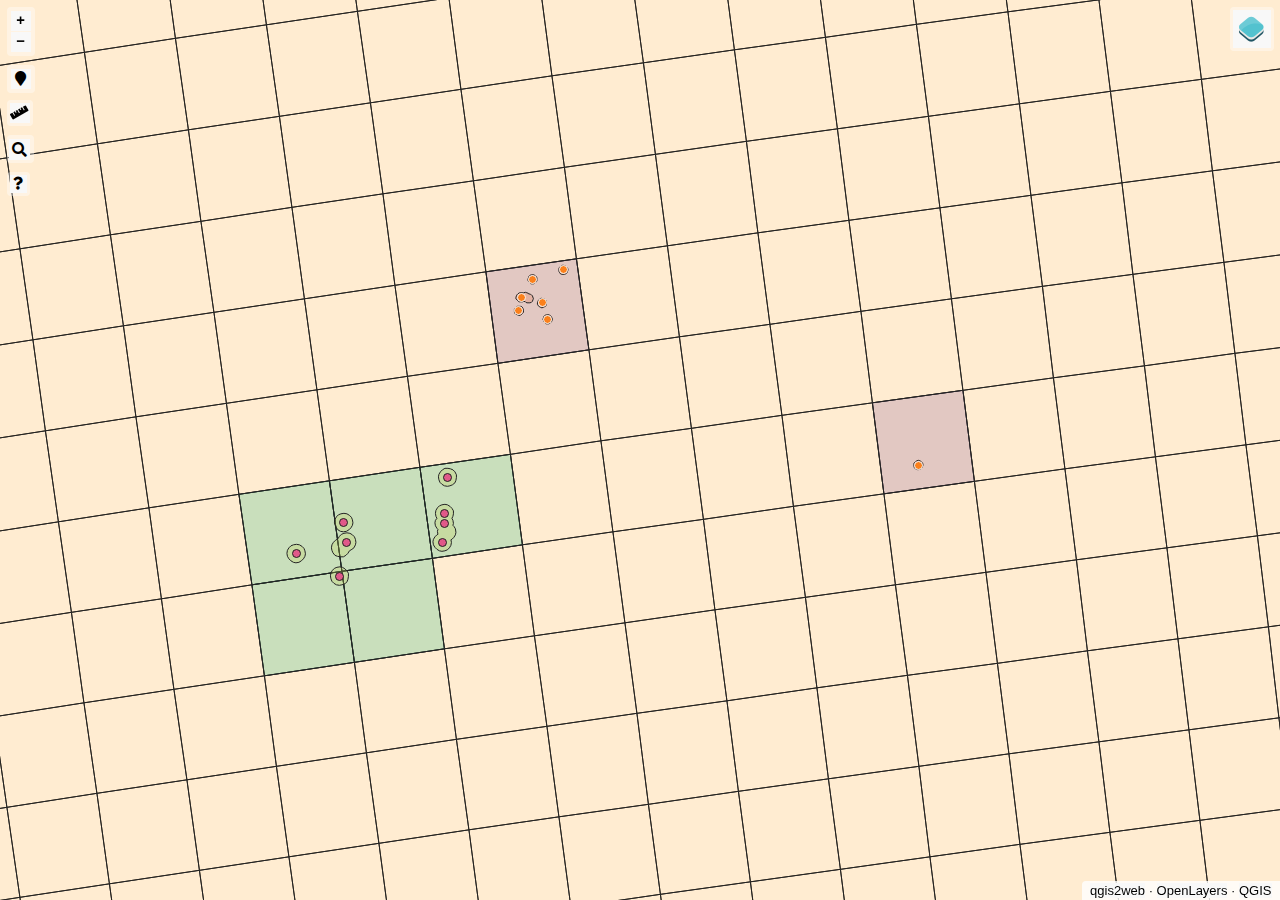
<file: Zerynthia/index.html>
<!doctype html>
<html lang="en">
    <head>
        <meta charset="utf-8">
        <meta http-equiv="X-UA-Compatible" content="IE=edge">
        <meta name="viewport" content="initial-scale=1,user-scalable=no,maximum-scale=1,width=device-width">
        <meta name="mobile-web-app-capable" content="yes">
        <meta name="apple-mobile-web-app-capable" content="yes">
        <link rel="stylesheet" href="./resources/ol.css">
        <link rel="stylesheet" href="resources/fontawesome-all.min.css">
        <link rel="stylesheet" href="./resources/ol-layerswitcher.css">
        <link rel="stylesheet" href="./resources/qgis2web.css">
        <style>
        .ol-geocoder.gcd-gl-container {
            top: 135px!important;
            left: .5em!important;
            width: 2.1em!important;
            height: 2.1em!important;
        }
        .ol-geocoder .gcd-gl-container{
            width: 2.1em!important;
            height: 2.1em!important;
        }
        .ol-geocoder .gcd-gl-control{
            width: 2.1em!important;
        }
        .ol-geocoder .gcd-gl-expanded {
            width: 15.625em!important;
            height: 2.1875em;
        }
        .ol-touch .ol-geocoder.gcd-gl-container{
            top: 180px!important;
        }
        .ol-geocoder .gcd-gl-btn {
            width: 1.375em!important;
            height: 1.375em!important;
            top: .225em!important;
            background-image: none!important;
        }
        </style>
<style>
.search-layer {
  top: 170px;
  left: .5em;
}
.ol-touch .search-layer {
  top: 230px;
}
</style>
        <style>
        html, body {
            background-color: #ffffff;
        }
        .ol-control button, .ol-control a {
            background-color: #f8f8f8 !important;
            color: #000000 !important;
            border-radius: 0px !important;
        }
        .ol-zoom, .geolocate, .gcd-gl-control .ol-control {
            background-color: rgba(255,255,255,.4) !important;
            padding: 3px !important;
        }
        .ol-scale-line {
            background: none !important;
        }
        .ol-scale-line-inner {
            border: 2px solid #f8f8f8 !important;
            border-top: none !important;
            background: rgba(255, 255, 255, 0.5) !important;
            color: black !important;
        }
        </style>

        <style>
        .geolocate {
            top: 65px;
            left: .5em;
        }
        .ol-touch .geolocate {
            top: 80px;
        }
        </style>
        <link href="resources/ol-geocoder.min.css" rel="stylesheet">
<style>
.tooltip {
  position: relative;
  background: rgba(0, 0, 0, 0.5);
  border-radius: 4px;
  color: white;
  padding: 4px 8px;
  opacity: 0.7;
  white-space: nowrap;
}
.tooltip-measure {
  opacity: 1;
  font-weight: bold;
}
.tooltip-static {
  background-color: #ffcc33;
  color: black;
  border: 1px solid white;
}
.tooltip-measure:before,
.tooltip-static:before {
  border-top: 6px solid rgba(0, 0, 0, 0.5);
  border-right: 6px solid transparent;
  border-left: 6px solid transparent;
  content: "";
  position: absolute;
  bottom: -6px;
  margin-left: -7px;
  left: 50%;
}
.tooltip-static:before {
  border-top-color: #ffcc33;
}
.measure-control {
  top: 100px;
  left: .5em;
}
.ol-touch .measure-control {
  top: 130px;
}
#panel {
  position: absolute;
  top: 172px;
  left: .5em;
  padding: 3px;
}
#panel a {
  text-decoration: none;
  text-align: center;
  width: 1.375em !important;
  height: 1.375em !important;
  line-height: 1.4;
}
</style>
        <style>
        html, body, #map {
            width: 100%;
            height: 100%;
            padding: 0;
            margin: 0;
        }
        </style>
        <title></title>
    </head>
    <body>
        <div id="map">
            <div id="popup" class="ol-popup">
                <a href="#" id="popup-closer" class="ol-popup-closer"></a>
                <div id="popup-content"></div>
            </div>
        </div>

        <div id="panel" class="ol-control"><a id="testButton" href="./Manual_Usuario_Zerynthia.pdf" target="_blank" class="fas fa-question"></a></div>

        <script src="resources/qgis2web_expressions.js"></script>
        <script src="resources/polyfills.js"></script>
        <script src="./resources/functions.js"></script>
        <script src="./resources/ol.js"></script>
        <script src="./resources/ol-layerswitcher.js"></script>
        <script src="resources/ol-geocoder.js"></script>
        <script src="layers/Brenthishecatehoja_0.js"></script><script src="layers/Brenthishecatebuffer_1.js"></script><script src="layers/Brenthis_hecateFilipendulaulmaria_2.js"></script><script src="layers/Brenthishecate_3.js"></script><script src="layers/Ariciaeumedon_hoja_4.js"></script><script src="layers/Ariciaeumedon_area_5.js"></script><script src="layers/Aricia_eumedonGeranium_6.js"></script><script src="layers/Aricia_eumedon_7.js"></script><script src="layers/Cuadricula10x10_10.js"></script>
        <script src="styles/Brenthishecatehoja_0_style.js"></script><script src="styles/Brenthishecatebuffer_1_style.js"></script><script src="styles/Brenthis_hecateFilipendulaulmaria_2_style.js"></script><script src="styles/Brenthishecate_3_style.js"></script><script src="styles/Ariciaeumedon_hoja_4_style.js"></script><script src="styles/Ariciaeumedon_area_5_style.js"></script><script src="styles/Aricia_eumedonGeranium_6_style.js"></script><script src="styles/Aricia_eumedon_7_style.js"></script><script src="styles/Cuadricula10x10_10_style.js"></script>
        <script src="./layers/layers.js" type="text/javascript"></script> 
        <script src="./resources/Autolinker.min.js"></script>
        <script src="./resources/qgis2web.js"></script>
    </body>
</html>
</file>
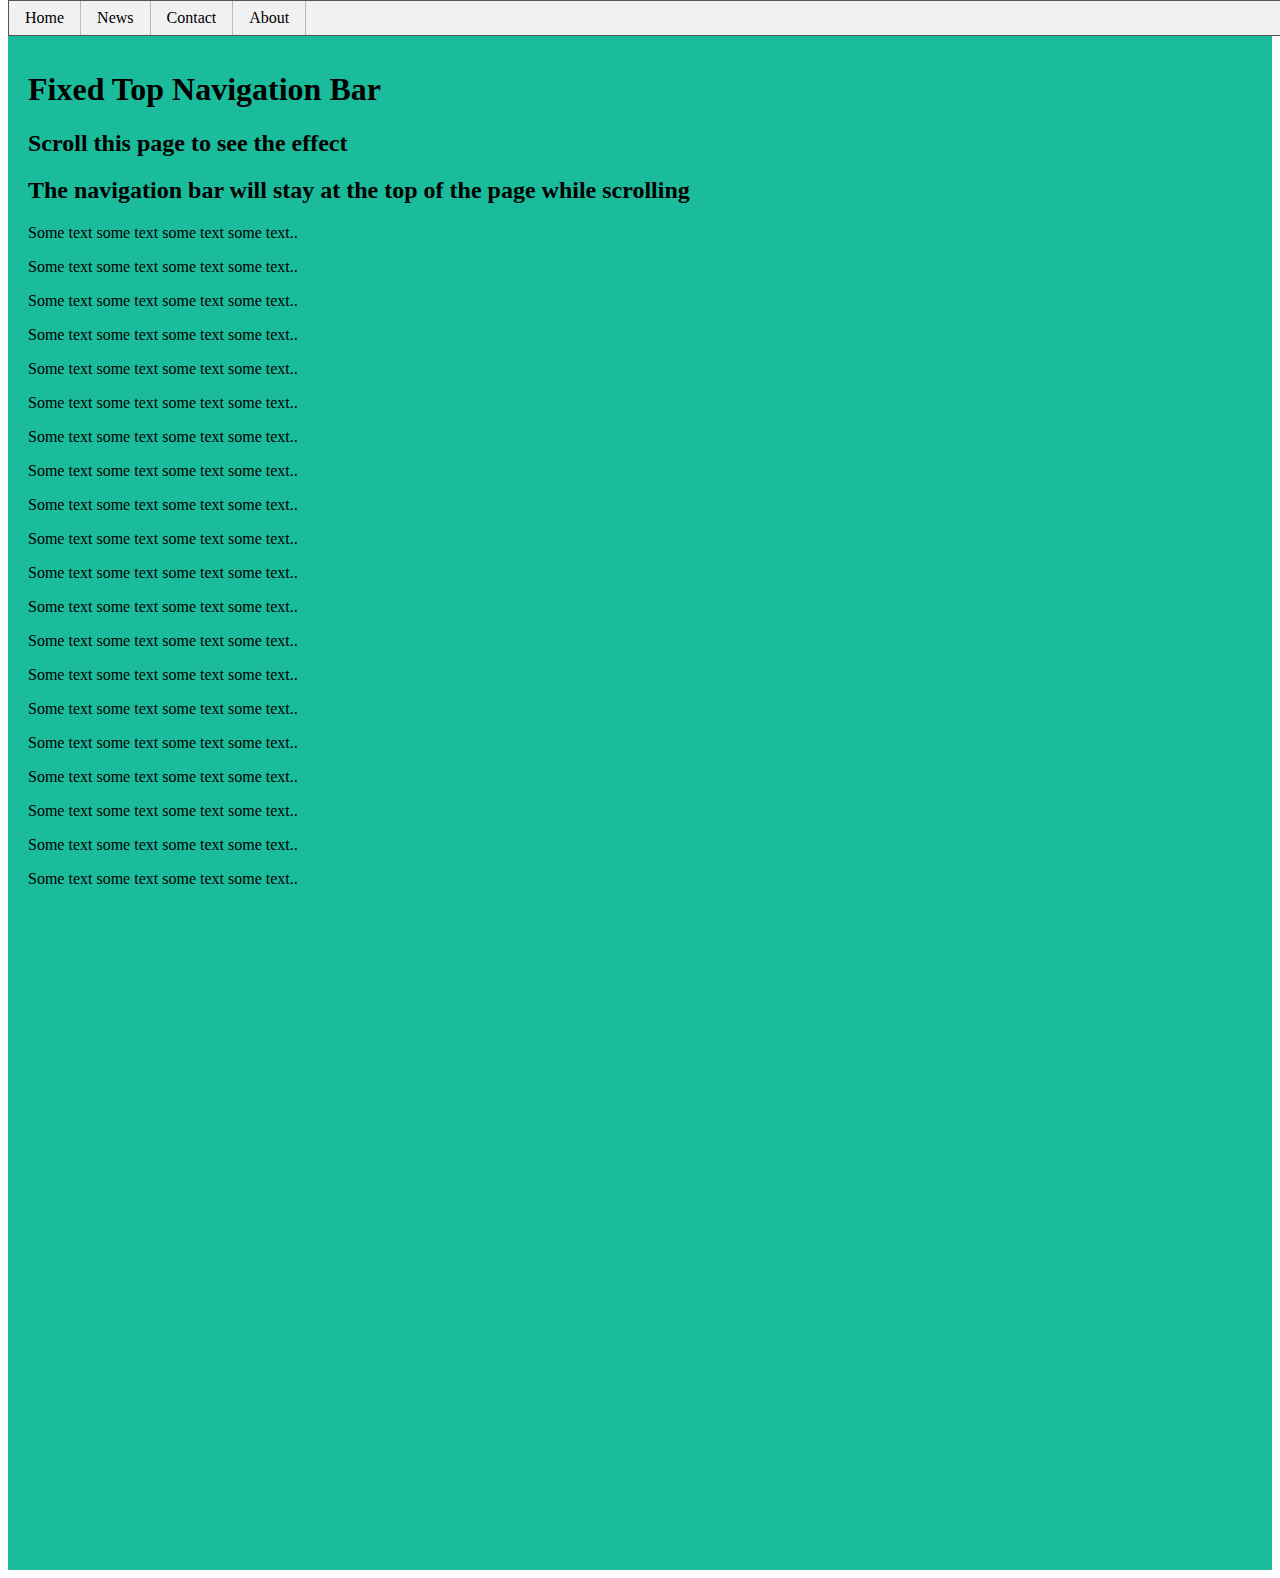
<file: 2MS2-WAE/02_Menu.html>
<!DOCTYPE html>
<html>
<head>
<link rel="stylesheet" type="text/css" href="02_Menu.css">
</head>
<body>

<ul>
  <li><a href="#home">Home</a></li>
  <li><a href="#news">News</a></li>
  <li><a href="#contact">Contact</a></li>
  <li><a href="#about">About</a></li>
</ul>
<div style="padding:20px;margin-top:30px;background-color:#1abc9c;height:1500px;">
<h1>Fixed Top Navigation Bar</h1>
<h2>Scroll this page to see the effect</h2>
<h2>The navigation bar will stay at the top of the page while scrolling</h2>

<p>Some text some text some text some text..</p>
<p>Some text some text some text some text..</p>
<p>Some text some text some text some text..</p>
<p>Some text some text some text some text..</p>
<p>Some text some text some text some text..</p>
<p>Some text some text some text some text..</p>
<p>Some text some text some text some text..</p>
<p>Some text some text some text some text..</p>
<p>Some text some text some text some text..</p>
<p>Some text some text some text some text..</p>
<p>Some text some text some text some text..</p>
<p>Some text some text some text some text..</p>
<p>Some text some text some text some text..</p>
<p>Some text some text some text some text..</p>
<p>Some text some text some text some text..</p>
<p>Some text some text some text some text..</p>
<p>Some text some text some text some text..</p>
<p>Some text some text some text some text..</p>
<p>Some text some text some text some text..</p>
<p>Some text some text some text some text..</p>
</div>
</body>
</html>
</file>
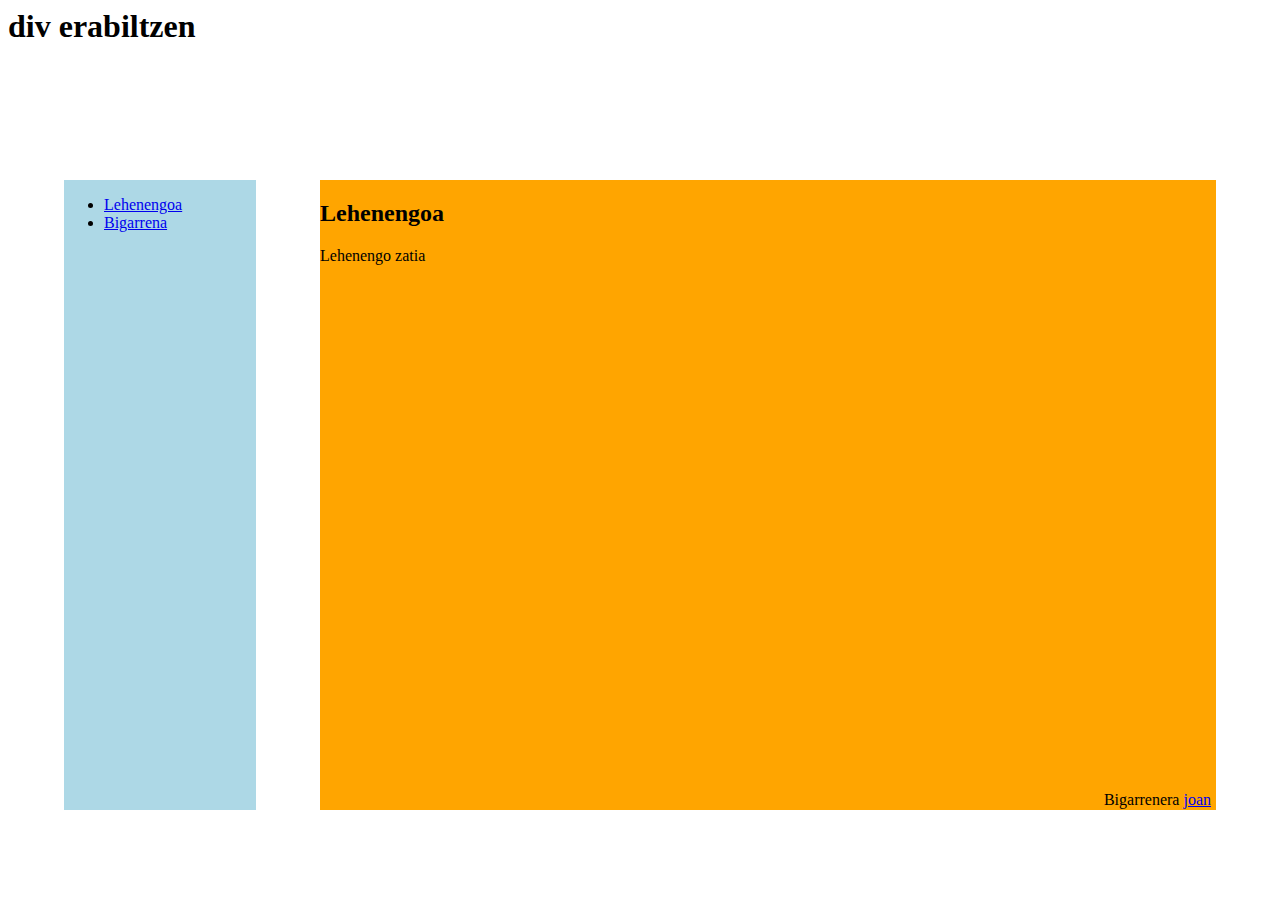
<file: 2MS2-WAE/03_Menu.html>
<html>
<head>
<title>div</title>
<link rel="stylesheet" type="text/css" href="03_Menu.css">
</head>
<body>
<h1>div erabiltzen</h1>

<div id="indizea">
<ul>
  <li><a href="#1atala">Lehenengoa</a></li>
  <li><a href="#2atala">Bigarrena</a></li>
</ul>
</div>

<div id="edukia">
 <div id="1atala">
 <h2>Lehenengoa</h2>
 <p>Lehenengo zatia</p>
 <p class="esteka">Bigarrenera <a href="#2atala">joan</a></p>
 </div>

 <div id="2atala">
 <h2>Bigarrena</h2>
 <p>Bigarren zatia</p>
 <p class="esteka">Lehenengora <a href="#1atala">itzuli</a></p>
 </div>
</div>
</body>
</html>
</file>
<file: Zerynthia/resources/ol.css>
.ol-box{box-sizing:border-box;border-radius:2px;border:2px solid #00f}.ol-mouse-position{top:8px;right:8px;position:absolute}.ol-scale-line{background:rgba(0,60,136,.3);border-radius:4px;bottom:8px;left:8px;padding:2px;position:absolute}.ol-scale-line-inner{border:1px solid #eee;border-top:none;color:#eee;font-size:10px;text-align:center;margin:1px;will-change:contents,width;transition:all .25s}.ol-scale-bar{position:absolute;bottom:8px;left:8px}.ol-scale-step-marker{width:1px;height:15px;background-color:#000;float:right;z-Index:10}.ol-scale-step-text{position:absolute;bottom:-5px;font-size:12px;z-Index:11;color:#000;text-shadow:-2px 0 #fff,0 2px #fff,2px 0 #fff,0 -2px #fff}.ol-scale-text{position:absolute;font-size:14px;text-align:center;bottom:25px;color:#000;text-shadow:-2px 0 #fff,0 2px #fff,2px 0 #fff,0 -2px #fff}.ol-scale-singlebar{position:relative;height:10px;z-Index:9;border:1px solid #000}.ol-unsupported{display:none}.ol-unselectable,.ol-viewport{-webkit-touch-callout:none;-webkit-user-select:none;-moz-user-select:none;-ms-user-select:none;user-select:none;-webkit-tap-highlight-color:transparent}.ol-overlaycontainer,.ol-overlaycontainer-stopevent{pointer-events:none}.ol-overlaycontainer-stopevent>*,.ol-overlaycontainer>*{pointer-events:auto}.ol-selectable{-webkit-touch-callout:default;-webkit-user-select:text;-moz-user-select:text;-ms-user-select:text;user-select:text}.ol-grabbing{cursor:-webkit-grabbing;cursor:-moz-grabbing;cursor:grabbing}.ol-grab{cursor:move;cursor:-webkit-grab;cursor:-moz-grab;cursor:grab}.ol-control{position:absolute;background-color:rgba(255,255,255,.4);border-radius:4px;padding:2px}.ol-control:hover{background-color:rgba(255,255,255,.6)}.ol-zoom{top:.5em;left:.5em}.ol-rotate{top:.5em;right:.5em;transition:opacity .25s linear,visibility 0s linear}.ol-rotate.ol-hidden{opacity:0;visibility:hidden;transition:opacity .25s linear,visibility 0s linear .25s}.ol-zoom-extent{top:4.643em;left:.5em}.ol-full-screen{right:.5em;top:.5em}.ol-control button{display:block;margin:1px;padding:0;color:#fff;font-size:1.14em;font-weight:700;text-decoration:none;text-align:center;height:1.375em;width:1.375em;line-height:.4em;background-color:rgba(0,60,136,.5);border:none;border-radius:2px}.ol-control button::-moz-focus-inner{border:none;padding:0}.ol-control button span{pointer-events:none}.ol-zoom-extent button{line-height:1.4em}.ol-compass{display:block;font-weight:400;font-size:1.2em;will-change:transform}.ol-touch .ol-control button{font-size:1.5em}.ol-touch .ol-zoom-extent{top:5.5em}.ol-control button:focus,.ol-control button:hover{text-decoration:none;background-color:rgba(0,60,136,.7)}.ol-zoom .ol-zoom-in{border-radius:2px 2px 0 0}.ol-zoom .ol-zoom-out{border-radius:0 0 2px 2px}.ol-attribution{text-align:right;bottom:.5em;right:.5em;max-width:calc(100% - 1.3em)}.ol-attribution ul{margin:0;padding:0 .5em;color:#000;text-shadow:0 0 2px #fff}.ol-attribution li{display:inline;list-style:none}.ol-attribution li:not(:last-child):after{content:" "}.ol-attribution img{max-height:2em;max-width:inherit;vertical-align:middle}.ol-attribution button,.ol-attribution ul{display:inline-block}.ol-attribution.ol-collapsed ul{display:none}.ol-attribution:not(.ol-collapsed){background:rgba(255,255,255,.8)}.ol-attribution.ol-uncollapsible{bottom:0;right:0;border-radius:4px 0 0}.ol-attribution.ol-uncollapsible img{margin-top:-.2em;max-height:1.6em}.ol-attribution.ol-uncollapsible button{display:none}.ol-zoomslider{top:4.5em;left:.5em;height:200px}.ol-zoomslider button{position:relative;height:10px}.ol-touch .ol-zoomslider{top:5.5em}.ol-overviewmap{left:.5em;bottom:.5em}.ol-overviewmap.ol-uncollapsible{bottom:0;left:0;border-radius:0 4px 0 0}.ol-overviewmap .ol-overviewmap-map,.ol-overviewmap button{display:inline-block}.ol-overviewmap .ol-overviewmap-map{border:1px solid #7b98bc;height:150px;margin:2px;width:150px}.ol-overviewmap:not(.ol-collapsed) button{bottom:1px;left:2px;position:absolute}.ol-overviewmap.ol-collapsed .ol-overviewmap-map,.ol-overviewmap.ol-uncollapsible button{display:none}.ol-overviewmap:not(.ol-collapsed){background:rgba(255,255,255,.8)}.ol-overviewmap-box{border:2px dotted rgba(0,60,136,.7)}.ol-overviewmap .ol-overviewmap-box:hover{cursor:move}
/*# sourceMappingURL=ol.css.map */
</file>
<file: Zerynthia/resources/ol-layerswitcher.css>
.layer-switcher.shown.ol-control {
    background-color: transparent;
}

.layer-switcher.shown.ol-control:hover {
    background-color: transparent;
}

.layer-switcher {
    position: absolute;
    top: 3.5em;
    right: 0.5em;
    text-align: left;
}

.layer-switcher.shown {
    bottom: 3em;
}

.layer-switcher .panel {
    padding: 0 1em 0 0;
    margin: 0;
    border: 4px solid #eee;
    border-radius: 4px;
    background-color: white;
    display: none;
    max-height: 100%;
    overflow-y: auto;
}

.layer-switcher.shown .panel {
    display: block;
}

.layer-switcher button {
    float: right;
    width: 38px;
    height: 38px;
    background-image: url('[data-uri]') /*logo.png*/;
    background-repeat: no-repeat;
    background-position: 2px;
    background-color: white;
    border: none;
}

.layer-switcher.shown button {
    display: none;
}

.layer-switcher button:focus, .layer-switcher button:hover {
    background-color: white;
}

.layer-switcher ul {
    padding-left: 2em;
    list-style: none;
}

.layer-switcher li.group > label {
    font-weight: bold;
}

.layer-switcher li.layer {
    display: table;
}

.layer-switcher li.layer label, .layer-switcher li.layer input {
    display: table-cell;
    vertical-align: middle;
}

.layer-switcher label.disabled {
    opacity:0.4;
}

.layer-switcher input {
    margin: 4px;
}

.layer-switcher.touch ::-webkit-scrollbar {
    width: 4px;
}

.layer-switcher.touch ::-webkit-scrollbar-track {
    -webkit-box-shadow: inset 0 0 6px rgba(0,0,0,0.3);
    border-radius: 10px;
}

.layer-switcher.touch ::-webkit-scrollbar-thumb {
    border-radius: 10px;
    -webkit-box-shadow: inset 0 0 6px rgba(0,0,0,0.5);
}

.layer-switcher .group button {
    display: inline-block;
    vertical-align: top;
    float: none;
    width: 16px;
    height: 16px;
    background-position: center 2px;
    background-image: url('[data-uri]');
    -webkit-transition: -webkit-transform .2s ease-in-out;
    -ms-transition: -ms-transform .2s ease-in-out;
    transition: transform .2s ease-in-out;
}

.layer-switcher .group.layer-switcher-close button {
    transform: rotate(-90deg);
    -webkit-transform: rotate(-90deg);
}

li.group.layer-switcher-fold {
    margin-left: -18px;
}

.layer-switcher .group.layer-switcher-fold > ul {
    padding-left: 3em;
}

.layer-switcher .group.layer-switcher-fold.layer-switcher-close > ul {
    overflow: hidden;
    height: 0;
}
</file>
<file: Zerynthia/resources/qgis2web.css>
html, body {
    height: 100%;
    padding: 0;
    margin: 0;
    font-family: sans-serif;
    font-size: small;
}

th, td {
    vertical-align: top;
    text-align: left;
}

#map {
    width: 100%;
    height: 100%;
}

.ol-popup {
    display: none;
    position: absolute;
    background-color: white;
    -moz-box-shadow: 0 1px 4px rgba(0,0,0,0.2);
    -webkit-filter: drop-shadow(0 1px 4px rgba(0,0,0,0.2));
    filter: drop-shadow(0 1px 4px rgba(0,0,0,0.2));
    padding: 15px;
    border-radius: 10px;
    border: 1px solid #cccccc;
    bottom: 12px;
    left: -50px;   
    height: auto;
    width: auto;
    min-width: 100px;
    max-height:400px;
    overflow: auto;      
}

.ol-popup-closer {
    text-decoration: none;
    position: absolute;
    top: 2px;
    right: 8px;
}

.ol-popup-closer:after {
    content: "X";
}

.ol-attribution a {
    text-decoration: none;
    color: #666;
    font-family: sans-serif;
    font-size: 100%;
}

.layer-switcher .panel {
    //border: 4px solid rgba(0,60,136,.5) !important;
    //border-radius: 4px !important;
}

.layer-switcher {
    top: 0.5em;
    right: 0.5em;
    text-align: left;
}

#popup-content>ul>li:nth-child(even) {
    background-color: #eee;
}

#popup-content ul {
    list-style-type: none;
    padding-left: 0;
}

#popup-content li {
    margin-bottom:0.25em;
}
</file>
<file: 2MS2-WAE/02_Menu.css>
ul {
    list-style-type: none;
    margin: 0;
    padding: 0;
    width:100%;
 overflow:hidden;
    background-color: #f1f1f1;
    border: 1px solid #555;
 position: fixed;
    top: 0;
   }

li {
    /*display: inline;*/
    float:left;
 border-right:1px solid #bbb;
        
}
li a {
    display: block;
    color: #000;
    padding: 8px 16px;
    text-decoration: none;
    }
li a:hover{
    background-color: #555;
    color: white;
}
</file>
<file: 2MS2-WAE/03_Menu.css>
div#indizea {
  background-color: lightblue;
  height: 70%;
  left: 5%;
  position: absolute;
  top: 20%;
  width: 15%;
}
li a:hover{
    background-color: #555;
    color: white;
}

div#edukia {
  background-color: orange;
  height: 70%;
  left: 25%;
  overflow: hidden;
  position: absolute;
  top: 20%;
  width: 70%;
}

div div {
  position: relative;
  height: 100%;
  width: 100%;
}

p.esteka {
  position: absolute;
  bottom: 5px;
  right: 5px;
}
</file>
<file: Zerynthia/resources/ol-geocoder.min.css>
/*!
 * ol-geocoder - v4.0.0
 * A geocoder extension for OpenLayers.
 * https://github.com/jonataswalker/ol-geocoder
 * Built: Wed Oct 09 2019 11:36:45 GMT-0300 (Brasilia Standard Time)
 */
.ol-geocoder.gcd-gl-container{position:absolute;top:4.875em;left:.5em;box-sizing:border-box}.ol-geocoder.gcd-gl-container *,.ol-geocoder.gcd-gl-container :after,.ol-geocoder.gcd-gl-container :before{box-sizing:inherit}.ol-geocoder .gcd-gl-control{width:2.1875em;height:2.1875em;overflow:hidden;transition:width .2s,height .2s}.ol-geocoder .gcd-gl-expanded{width:15.625em;height:2.1875em}.ol-geocoder .gcd-gl-input{position:absolute;z-index:99;top:.25em;left:2.5em;width:14.84375em;padding:5px;border:1px solid #ccc;font-family:inherit;font-size:.875em;background-color:#fff;color:#222}.ol-geocoder .gcd-gl-input:focus{border:none;outline:none;box-shadow:inset 0 0 0 1px #4d90fe,inset 0 0 5px #4d90fe}.ol-geocoder .gcd-gl-reset{position:absolute;z-index:100;top:0;right:0;width:1.5625em;height:100%;line-height:1.4;border:none;background-color:transparent;display:inline-block;outline:0;cursor:pointer}.ol-geocoder .gcd-gl-reset:after{content:"\d7";display:inline-block;color:#333;font-size:1.5em;cursor:pointer}.ol-geocoder .gcd-gl-btn{position:absolute;width:1.5625em;height:1.5625em;top:.125em;left:.125em;background-image:url("[data-uri]");background-repeat:no-repeat;background-position:50%}.ol-geocoder ul.gcd-gl-result{position:absolute;top:2.1875em;left:2em;width:16.25em;max-height:18.75em;white-space:normal;list-style:none;padding:0;margin:0;background-color:#fff;border-radius:4px;border-top:none;border-top-left-radius:0;border-top-right-radius:0;overflow-x:hidden;overflow-y:auto;box-shadow:0 1px 7px rgba(0,0,0,.8);transition:max-height .3s ease-in}.ol-geocoder ul.gcd-gl-result>li{width:100%;overflow:hidden;border-bottom:1px solid #eee;padding:0;line-height:.875rem}.ol-geocoder ul.gcd-gl-result>li>a{display:block;text-decoration:none;padding:3px 5px}.ol-geocoder ul.gcd-gl-result>li>a:hover{background-color:#d4d4d4}.ol-geocoder ul.gcd-gl-result>li:nth-child(odd){background-color:#e0ffe0}.ol-geocoder ul.gcd-gl-result:empty{display:none}.ol-geocoder.gcd-txt-container{position:absolute;width:25em;height:4.375em;top:.5em;left:calc(50% - 12.5em);box-sizing:border-box}.ol-geocoder.gcd-txt-container *,.ol-geocoder.gcd-txt-container :after,.ol-geocoder.gcd-txt-container :before{box-sizing:inherit}.ol-geocoder .gcd-txt-control{position:relative;width:100%;height:4.375em;border:1px solid #ccc;background-color:#fff;overflow:hidden}.ol-geocoder .gcd-txt-input{position:absolute;z-index:99;top:0;left:0;width:100%;height:100%;padding:5px 30px 5px 40px;border:none;text-indent:6px;background-color:transparent;font-family:inherit;font-size:.875em}.ol-geocoder .gcd-txt-input:focus{outline:none;box-shadow:inset 0 0 0 1px #4d90fe,inset 0 0 6px #4d90fe}.ol-geocoder .gcd-txt-reset{position:absolute;z-index:100;top:0;right:0;width:2.5em;height:100%;line-height:100%;border:none;background-color:transparent;display:inline-block;vertical-align:middle;outline:0;cursor:pointer}.ol-geocoder .gcd-txt-reset:after{content:"\d7";display:inline-block;color:#333;font-size:2em;cursor:pointer}.ol-geocoder .gcd-txt-glass{position:absolute;top:0;left:0;z-index:100;display:inline-block;width:2.5em;height:100%;background-size:1.38889em;background-image:url("data:image/svg+xml;charset=utf-8,%3Csvg xmlns='http://www.w3.org/2000/svg' width='32' height='32'%3E%3Cpath fill='%23333' d='M29.156 29.961l-.709.709a2.006 2.006 0 0 1-2.838 0l-5.676-5.674c-.656-.658-.729-1.644-.281-2.412l-3.104-3.102a9.975 9.975 0 0 1-5.965 1.979C5.043 21.461.552 16.97.552 11.43S5.043 1.398 10.583 1.398c5.541 0 10.031 4.491 10.031 10.032 0 2.579-.98 4.923-2.58 6.7l3.035 3.035c.768-.447 1.754-.375 2.41.283l5.676 5.674c.784.785.784 2.056.001 2.839zM18.088 11.389a7.524 7.524 0 0 0-7.524-7.523 7.523 7.523 0 1 0-.001 15.046 7.525 7.525 0 0 0 7.525-7.523z'/%3E%3C/svg%3E");background-repeat:no-repeat;background-position:50%}.ol-geocoder ul.gcd-txt-result{position:absolute;top:4.575em;left:0;width:25em;max-height:18.75em;white-space:normal;list-style:none;padding:0;margin:0;background-color:#fff;border-radius:4px;border-top:none;border-top-left-radius:0;border-top-right-radius:0;overflow-x:hidden;overflow-y:auto;box-shadow:0 1px 7px rgba(0,0,0,.8);transition:max-height .3s ease-in}.ol-geocoder ul.gcd-txt-result>li{width:100%;overflow:hidden;border-bottom:1px solid #eee;padding:0;line-height:.875rem}.ol-geocoder ul.gcd-txt-result>li>a{display:block;text-decoration:none;padding:3px 5px}.ol-geocoder ul.gcd-txt-result>li>a:hover{background-color:#d4d4d4}.ol-geocoder ul.gcd-txt-result>li:nth-child(odd){background-color:#e0ffe0}.ol-geocoder ul.gcd-txt-result:empty{display:none}.ol-geocoder .gcd-hidden{opacity:0;visibility:hidden}.ol-geocoder .gcd-pseudo-rotate:after{-webkit-animation:spin .7s linear infinite;animation:spin .7s linear infinite}@-webkit-keyframes spin{0%{transform:rotate(0deg)}to{transform:rotate(1turn)}}@keyframes spin{0%{transform:rotate(0deg)}to{transform:rotate(1turn)}}.gcd-address,.gcd-road{font-size:.875em;font-weight:500;color:#333}.gcd-city{font-weight:400}.gcd-city,.gcd-country{font-size:.75em;color:#333}.gcd-country{font-weight:lighter}
</file>
